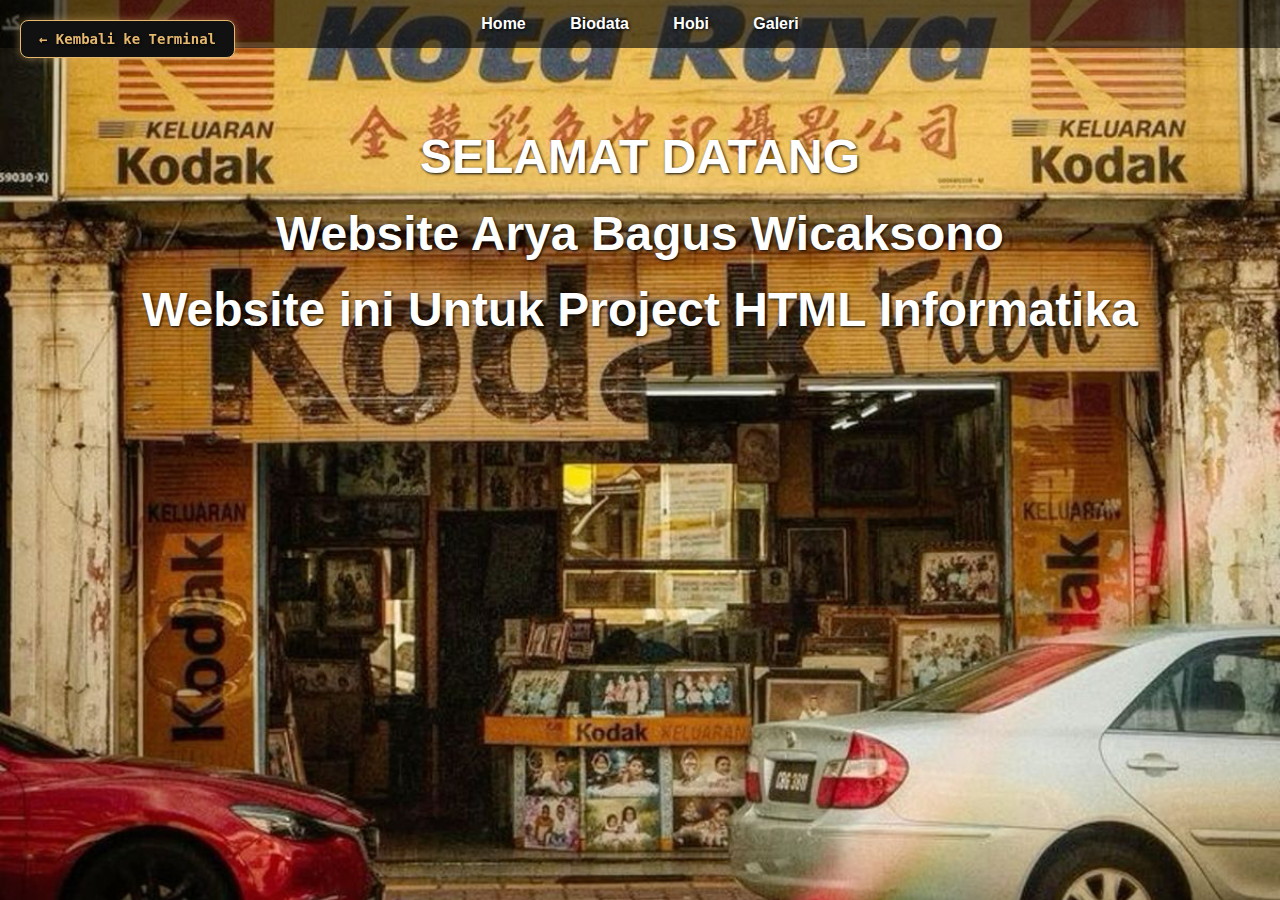
<file: index.html>
<!DOCTYPE html>
<html lang="id">
<head>
    <meta charset="UTF-8">
    <title>Home</title>
    <link rel="stylesheet" href="style.css">
</head>
<body>
    <a href="https://padukagulu.github.io/center/" class="back-btn">← Kembali ke Terminal</a>
    <nav>
        <a href="index.html">Home</a>
        <a href="biodata.html">Biodata</a>
        <a href="hobi.html">Hobi</a>
        <a href="galeri.html">Galeri</a>
    </nav>

    <div class="content">
        <h1><font size="25">SELAMAT DATANG</font></h1>
       <h1><font size="25">Website Arya Bagus Wicaksono</font></h1>
       <h1><font size="14">Website ini Untuk Project HTML Informatika</font></h1>
    </div>
</body>
</html>
</file>
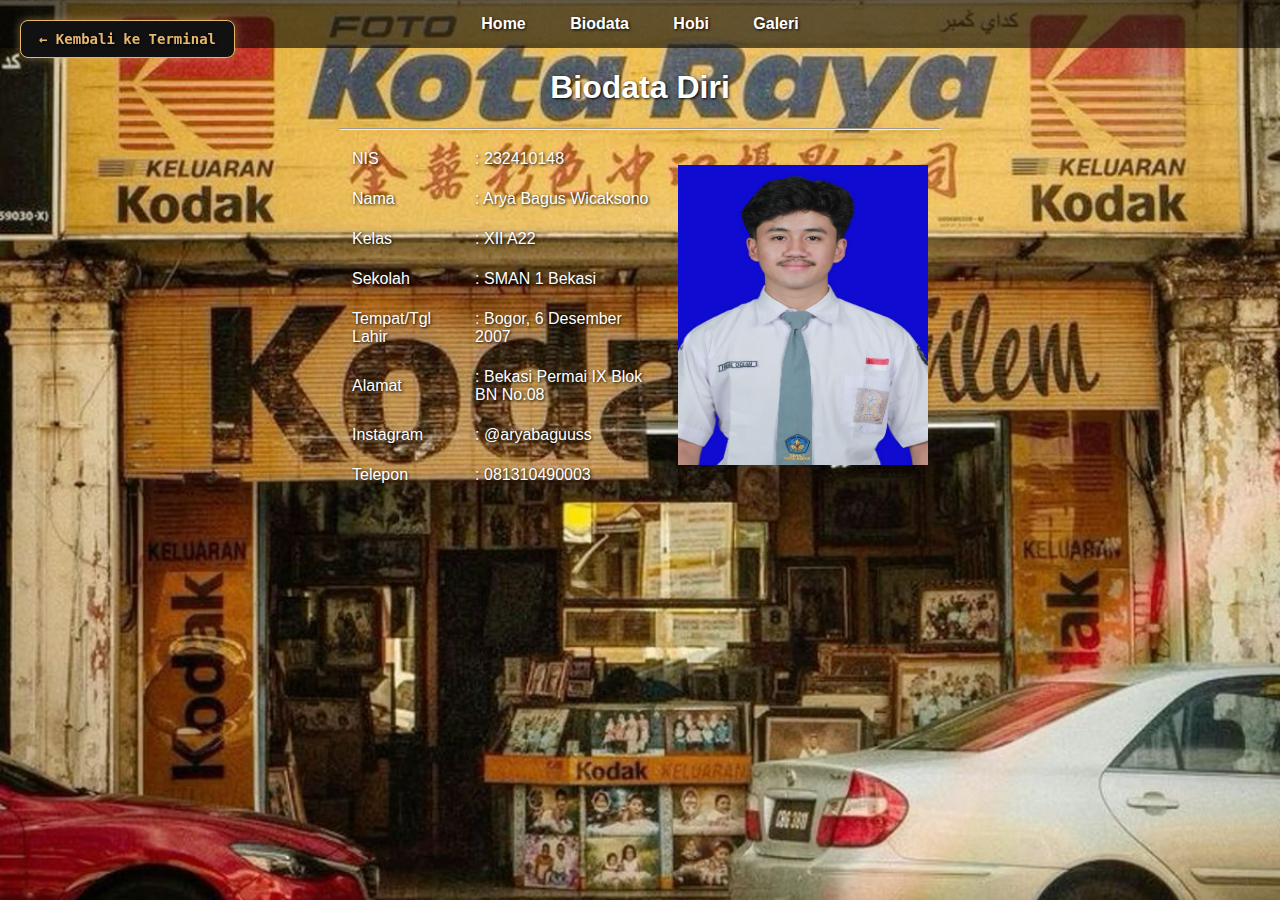
<file: biodata.html>
<!DOCTYPE html>
<html lang="id">
<head>
    <meta charset="UTF-8">
    <title>Home</title>
    <link rel="stylesheet" href="style.css">
</head>
<body>
    <a href="https://padukagulu.github.io/center/" class="back-btn">← Kembali ke Terminal</a>
    <nav>
        <a href="index.html">Home</a>
        <a href="biodata.html">Biodata</a>
        <a href="hobi.html">Hobi</a>
        <a href="galeri.html">Galeri</a>
    </nav>
    <h1 align="center"><font color="white">Biodata Diri</h1>

    <hr width="600px">
        <table align="center" cellpadding="10px" width="600px">
            <tr>
                <td><font color="white">NIS</td>
                <td><font color="white">: 232410148</td>
                <td rowspan="8"><img src="fotoformal.jpg" height="300px" width="250px"></td>
            </tr>

            <tr>
                <td><font color="white"> Nama </td>
                <td><font color="white">: Arya Bagus Wicaksono</td>
            </tr>

            <tr>
                <td><font color="white">Kelas</td>
                <td><font color="white">:  XII A22</td>
            </tr>

            <tr>
                <td><font color="white">Sekolah</td>
                <td><font color="white">: SMAN 1 Bekasi</td>
            </tr>

            <tr>
                <td><font color="white">Tempat/Tgl Lahir</td>
                <td><font color="white">: Bogor, 6 Desember 2007</td>
            </tr>

            <tr>
                <td><font color="white">Alamat</td>
                <td><font color="white">: Bekasi Permai IX Blok BN No.08</td>
            </tr>

            <tr>
                <td><font color="white">Instagram</td>
                <td><font color="white">: @aryabaguuss</td>
            </tr>

            <tr>
                <td><font color="white">Telepon</td>
                <td><font color="white">: 081310490003</td>
            </tr>
        </table>
    </body>
</html>
</file>
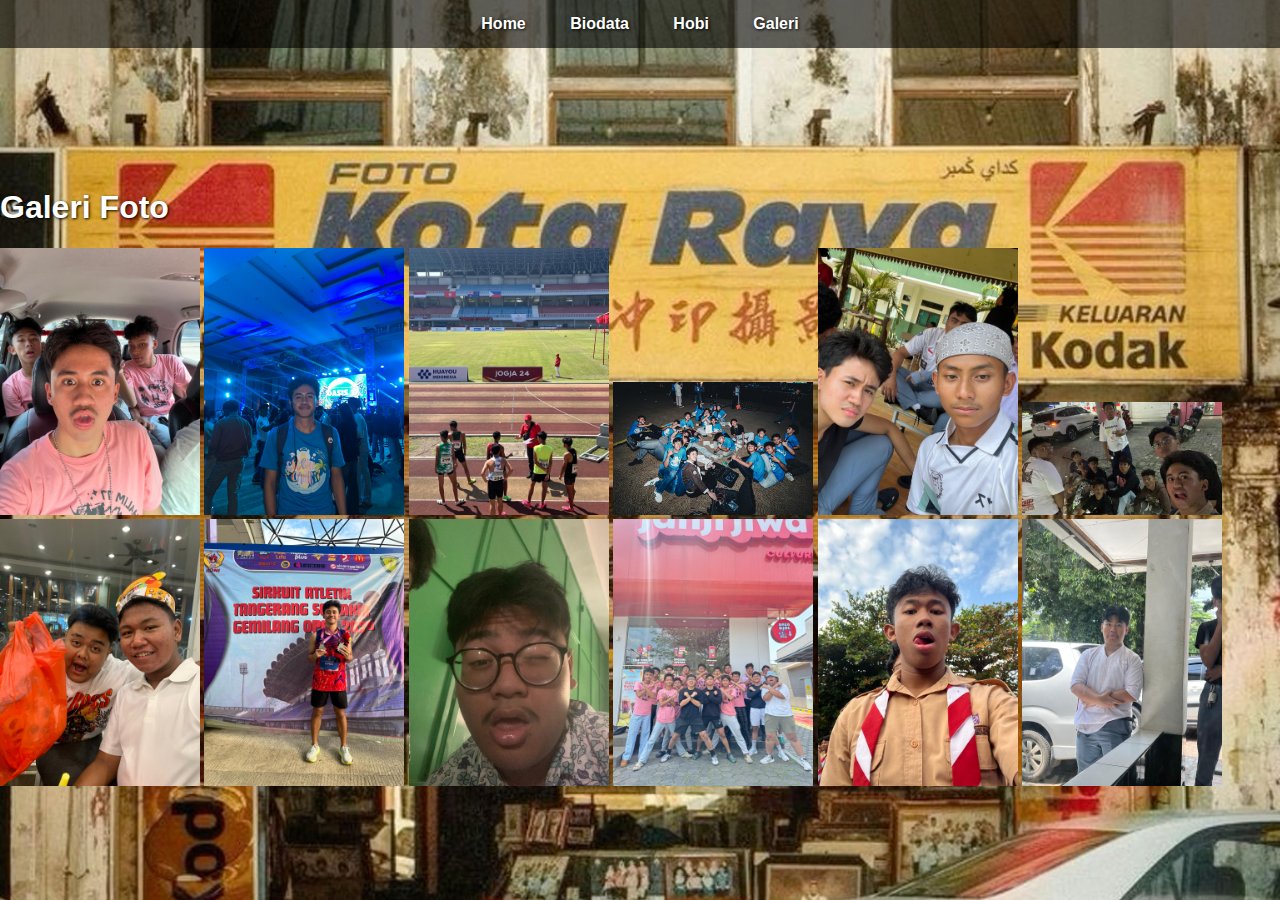
<file: galeri.html>
<!DOCTYPE html>
<html lang="id">
<head>
    <meta charset="UTF-8">
    <title>Galeri</title>
    <link rel="stylesheet" href="style.css">
</head>
<body>
    <nav>
        <a href="index.html">Home</a>
        <a href="biodata.html">Biodata</a>
        <a href="hobi.html">Hobi</a>
        <a href="galeri.html">Galeri</a>
    </nav>

    <div class="content" style=></div>
        <h1>Galeri Foto</h1>
        <img src="fotog1.jpg" alt="Foto 1" width="200">
        <img src="fotog2.jpg" alt="Foto 2" width="200">
        <img src="fotog3.jpg" alt="Foto 3" width="200">
        <img src="fotog4.jpg" alt="Foto 4" width="200">
        <img src="fotog5.jpg" alt="Foto 5" width="200">
        <img src="fotog6.jpg" alt="Foto 6" width="200">
        <img src="fotog7.jpg" alt="Foto 7" width="200">
        <img src="fotog8.jpg" alt="Foto 8" width="200">
        <img src="fotog9.jpg" alt="Foto 9" width="200">
        <img src="fotog10.jpg" alt="Foto 10" width="200">
        <img src="fotog11.jpg" alt="Foto 11" width="200">
        <img src="fotog12.jpg" alt="Foto 12" width="200">
    </div>
</body>
</html>
</file>
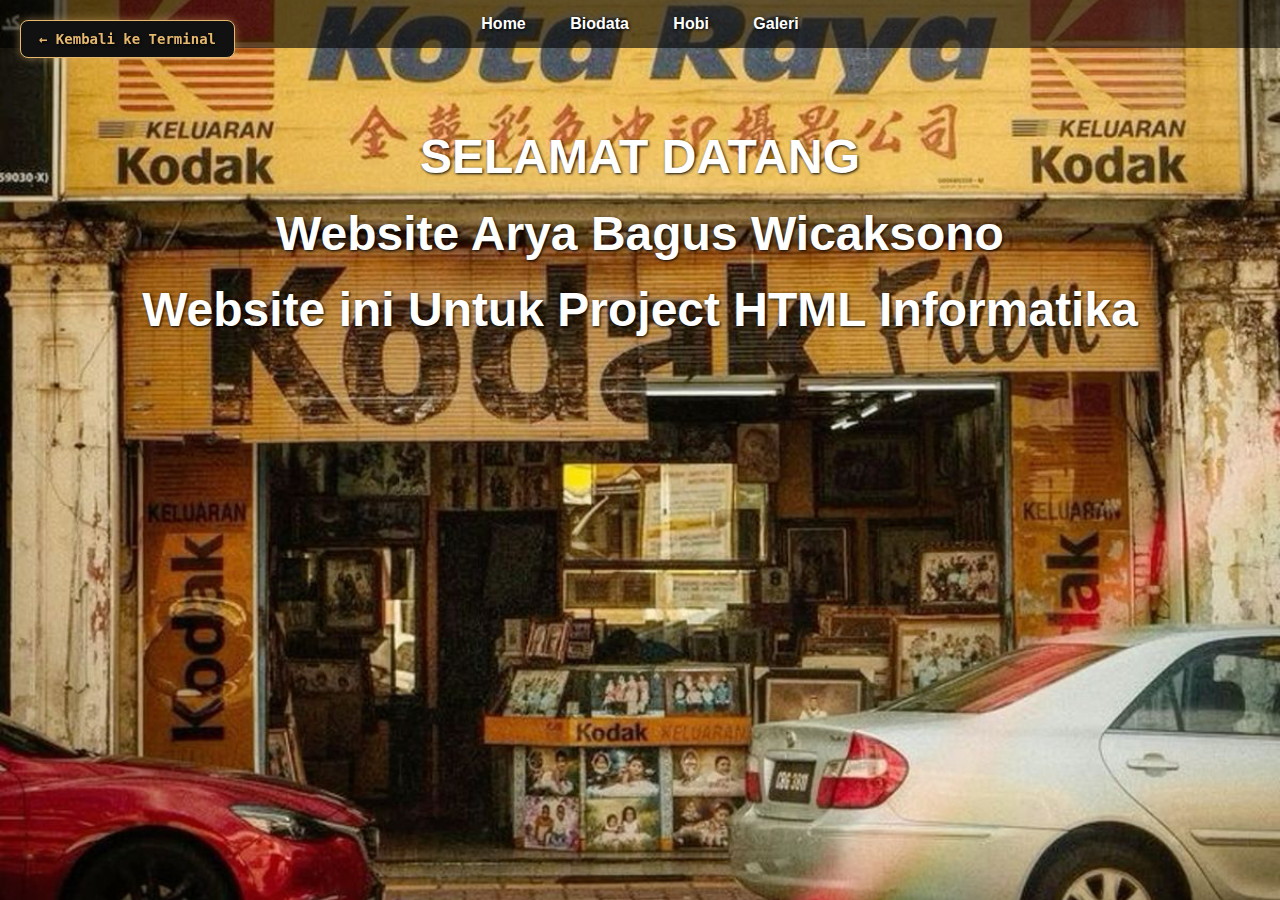
<file: home.html>
<!DOCTYPE html>
<html lang="id">
<head>
    <meta charset="UTF-8">
    <title>Home</title>
    <link rel="stylesheet" href="style.css">
</head>
<body>
    <a href="https://padukagulu.github.io/center/" class="back-btn">← Kembali ke Terminal</a>
    <nav>
        <a href="home.html">Home</a>
        <a href="biodata.html">Biodata</a>
        <a href="hobi.html">Hobi</a>
        <a href="galeri.html">Galeri</a>
    </nav>

    <div class="content">
        <h1><font size="25">SELAMAT DATANG</font></h1>
       <h1><font size="25">Website Arya Bagus Wicaksono</font></h1>
       <h1><font size="14">Website ini Untuk Project HTML Informatika</font></h1>
    </div>
</body>
</html>
</file>
<file: style.css>
body {
    margin: 0;
    font-family: Arial, sans-serif;
    background-image: url('BG.jpg');
    background-size: cover;
    background-position: center;
    color: white;
    text-shadow: 1px 1px 3px black;
}
    .back-btn {
        position: fixed;
        top: 20px;
        left: 20px;
        padding: 10px 18px;
        border-radius: 8px;
        background: #111; 
        color: #e6b86e;  
        font-family: Consolas, monospace;
        font-weight: bold;
        font-size: 14px;
        border: 1px solid #e6b86e;
        cursor: pointer;
        text-decoration: none;
        box-shadow: 0 0 10px rgba(230,184,110,0.5);
        transition: 0.3s;
            }
.back-btn:hover {
    background: #222;
    color: #ffd97a;
    transform: translateY(-2px);
}
nav {
    background-color: rgba(0, 0, 0, 0.6);
    padding: 15px;
    text-align: center;
}

nav a {
    color: white;
    text-decoration: none;
    margin: 0 20px;
    font-weight: bold;
}

nav a:hover {
    text-decoration: underline;
}

.content {
    padding: 60px;
    text-align: center;
}
</file>
